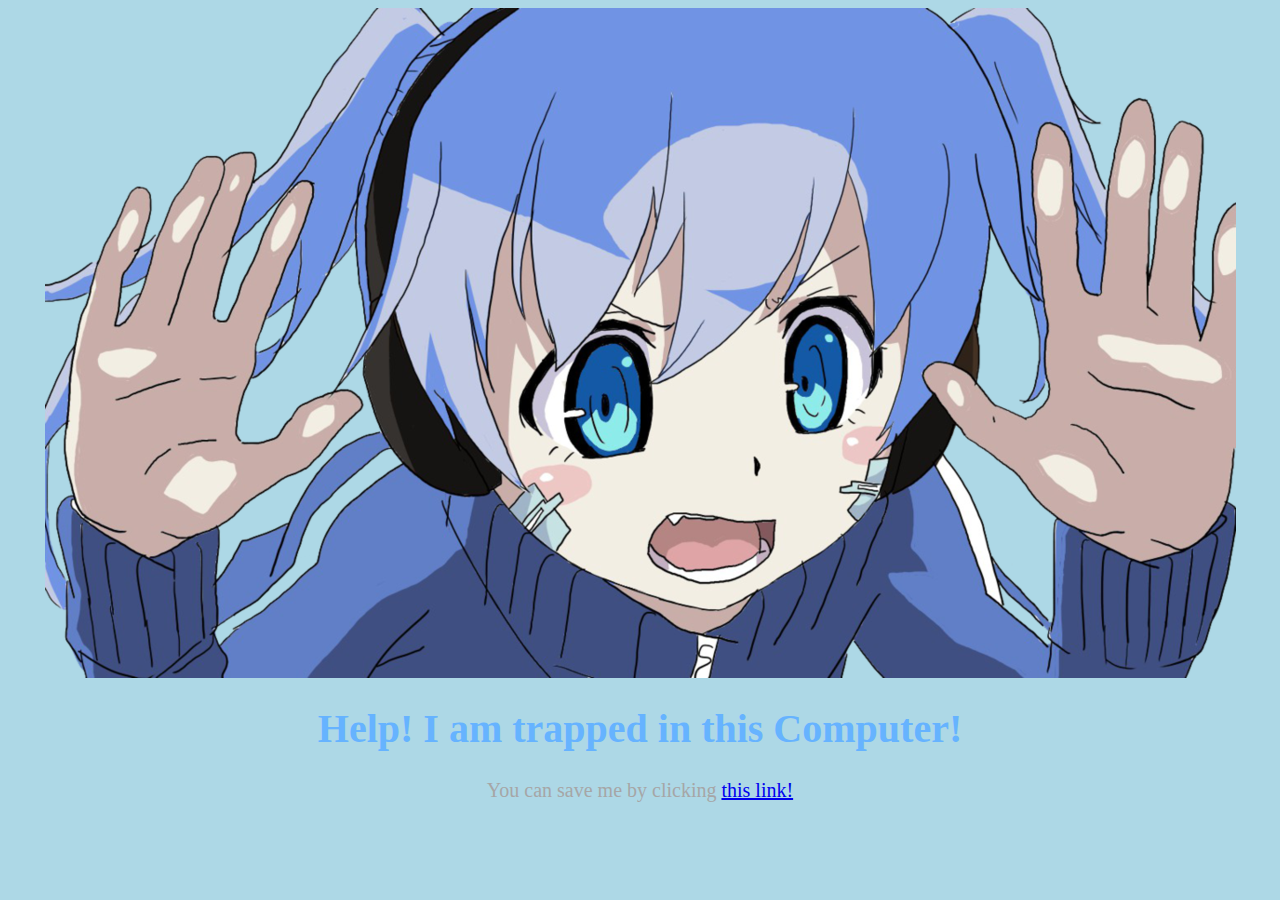
<file: test-site/index.html>
<!DOCTYPE html>
<html>
  <head>
    <meta charset="utf-8">
    <title>super site</title>
  </head>
  <style>
  body {
      background-color: lightblue;
  }
h1 {
    color: #66b3ff;
    text-align: center;
    font-family: times;
    font-size: 40px;
}

p {
    color: #a6a6a6;
    font-family: times;
    font-size: 20px;
    text-align: center;
    }
    img.center {
      display: block;
       margin-left: auto;
       margin-right: auto;
    }
}

</style>
      <img src="Ene 3.png" alt="it's me" class="center">
      <h1>Help! I am trapped in this Computer!</h1>
      <p>
        You can save me by clicking
        <a href="http://www.theuselessweb.com/">this link!</a>
      </p>



  </body>
</html>
</file>
